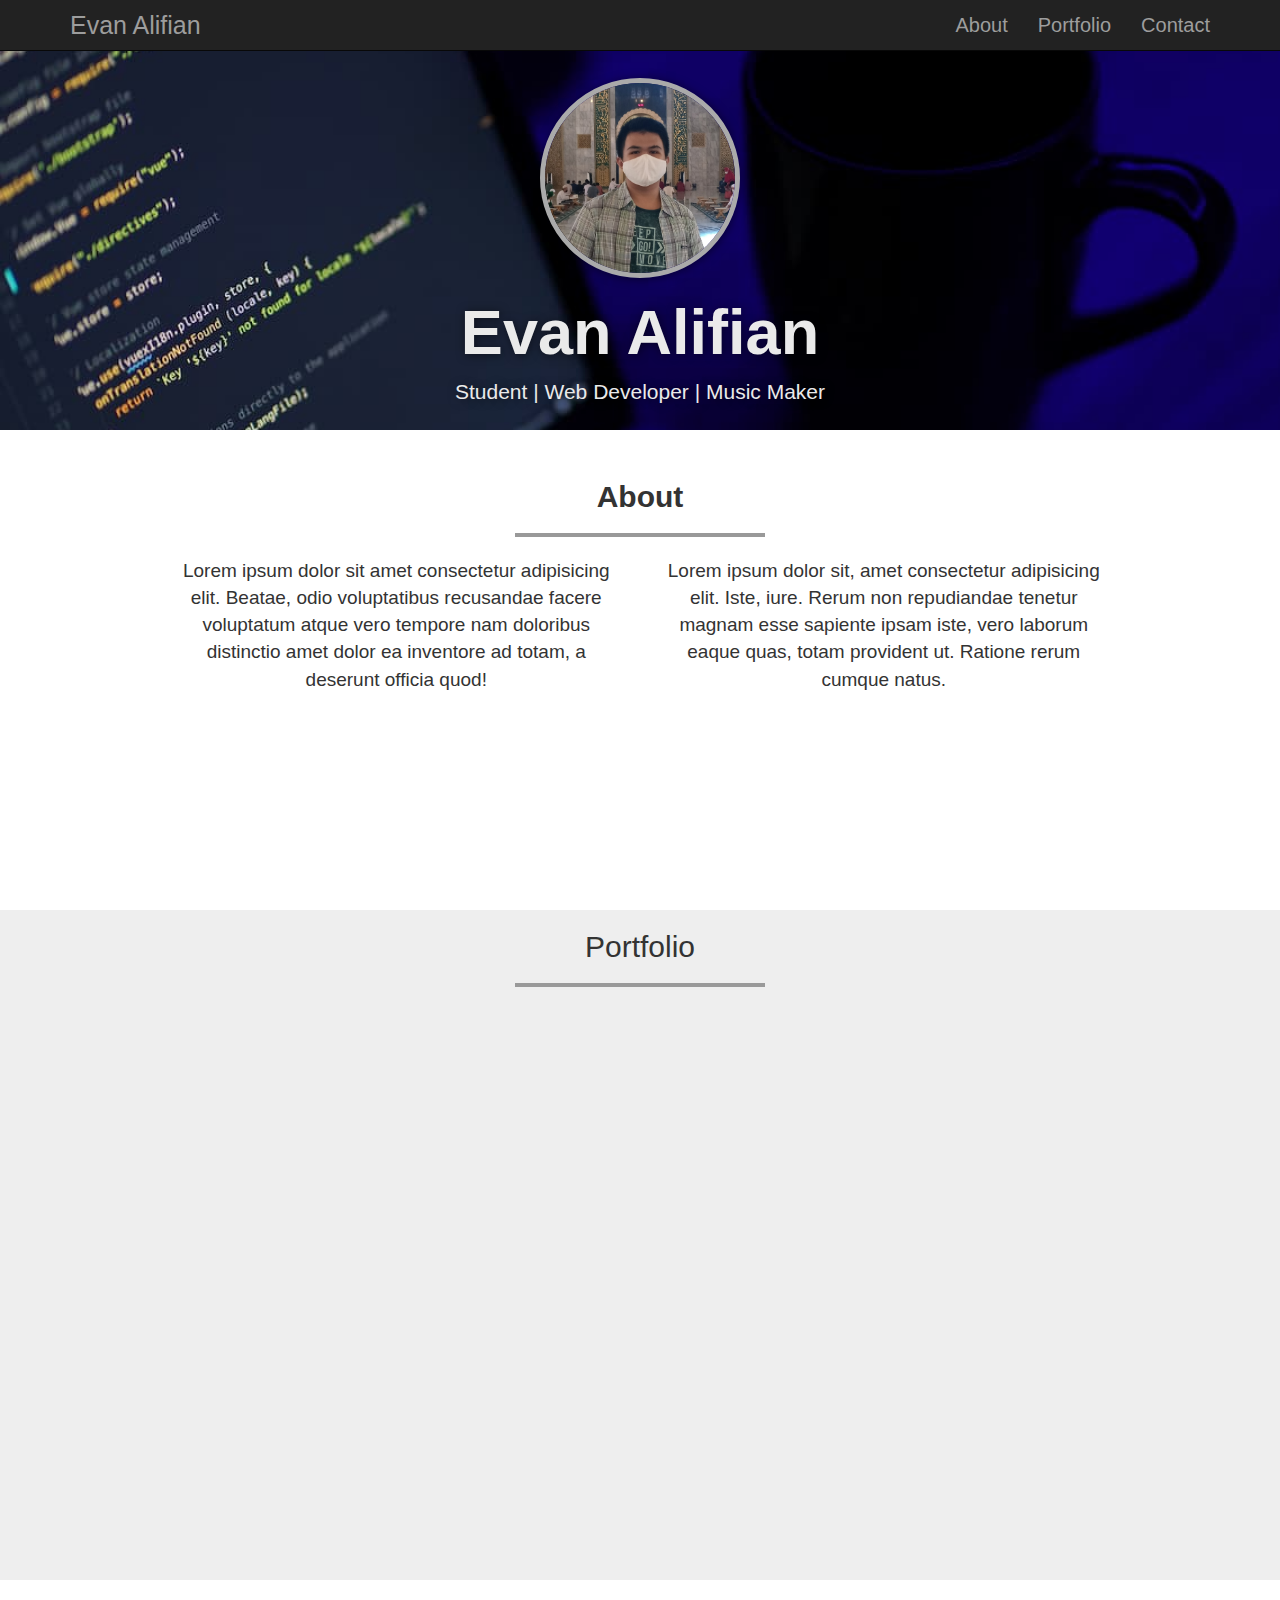
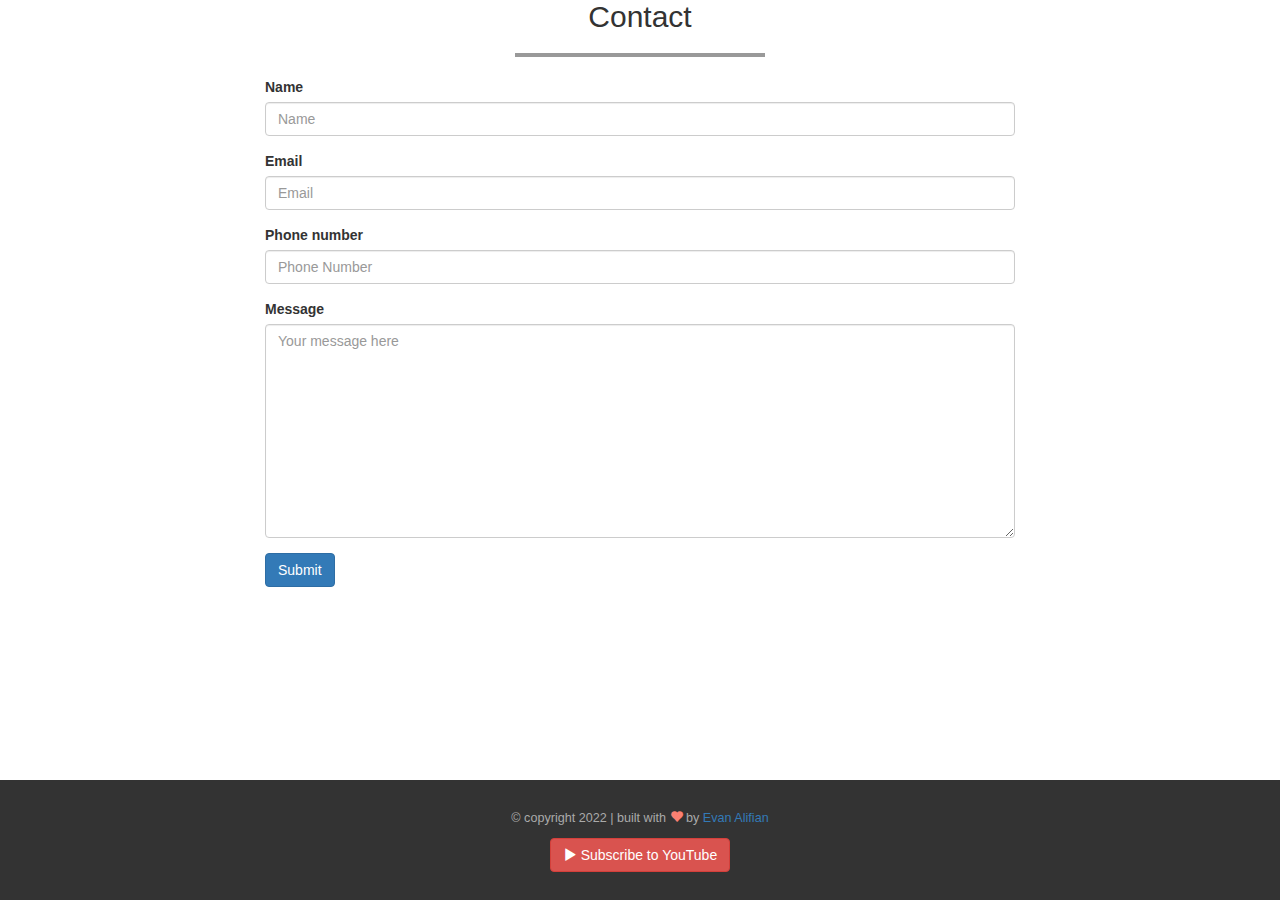
<file: index.html>
<!Doctype html>
<html lang="en" id="home">
  <head>
    <meta charset="utf-8">
    <meta http-equiv="X-UA-Compatible" content="IE=edge">
    <meta name="viewport" content="width=device-width, initial-scale=1">
    <!-- The above 3 meta tags *must* come first in the head; any other head content must come *after* these tags -->
    <title>My Portfolio</title>

    <!-- Bootstrap -->
    <link rel="stylesheet" href="css/bootstrap.min.css">
    <link rel="stylesheet" href="css/style.css">

    <!-- HTML5 shim and Respond.js for IE8 support of HTML5 elements and media queries -->
    <!-- WARNING: Respond.js doesn't work if you view the page via file:// -->
    <!--[if lt IE 9]>
      <script src="https://cdn.jsdelivr.net/npm/html5shiv@3.7.3/dist/html5shiv.min.js"></script>
      <script src="https://cdn.jsdelivr.net/npm/respond.js@1.4.2/dest/respond.min.js"></script>
    <![endif]-->
  </head>
  <body>
    <!-- navbar -->
    <nav class="navbar navbar-inverse navbar-fixed-top">
      <div class="container">
        <div class="navbar-header">
          <button type="button" class="navbar-toggle collapsed" data-toggle="collapse" data-target="#bs-example-navbar-collapse-1" aria-expanded="false">
            <span class="sr-only">Toggle navigation</span>
            <span class="icon-bar"></span>
            <span class="icon-bar"></span>
            <span class="icon-bar"></span>
          </button>
          <a href="#home" class="navbar-brand page-scroll">Evan Alifian</a>
        </div>
        <div class="collapse navbar-collapse" id="bs-example-navbar-collapse-1">
          <ul class="nav navbar-nav navbar-right">
            <li><a href="#about" class="page-scroll">About</a></li>
            <li><a href="#portfolio" class="page-scroll">Portfolio</a></li>
            <li><a href="#contact" class="page-scroll">Contact</a></li>
          </ul>
        </div>
      </div>
    </nav>
    <!-- akhir navbar -->


    <!-- jumbotron -->
    <div class="jumbotron text-center">
      <img src="media/me.jpg" alt="profile picture" title="Evan Alifian" class="img-circle">
      <h1>Evan Alifian</h1>
      <p>Student | Web Developer | Music Maker</p>
    </div>
    <!-- akhir jumbotron -->


    <!-- about -->
    <section class="about" id="about">
      <div class="container">
        <div class="row">
          <div class="col-sm-12">
            <h2 class="text-center">About</h2>
            <hr>
          </div>
        </div>
        <div class="row text-center">
          <div class="col-sm-5 col-sm-offset-1">
            <p class="pKiri">Lorem ipsum dolor sit amet consectetur adipisicing elit. Beatae, odio voluptatibus recusandae facere voluptatum atque vero tempore nam doloribus distinctio amet dolor ea inventore ad totam, a deserunt officia quod!</p>
          </div>
          <div class="col-sm-5">
            <p class="pKanan">Lorem ipsum dolor sit, amet consectetur adipisicing elit. Iste, iure. Rerum non repudiandae tenetur magnam esse sapiente ipsam iste, vero laborum eaque quas, totam provident ut. Ratione rerum cumque natus.</p>
          </div>
        </div>
      </div>
    </section>
    <!-- akhir about -->


    <!-- portfolio -->
    <section class="portfolio" id="portfolio">
      <div class="container">
        <div class="row">
          <div class="col-sm-12 text-center">
            <h2>Portfolio</h2>
            <hr>
          </div>
        </div>
        <div class="row">
          <div class="col-sm-4">
            <a href="" class="thumbnail">
              <img src="media/1.jpg" alt="" width="600">
            </a>
          </div>
          <div class="col-sm-4">
            <a href="" class="thumbnail">
              <img src="media/2.jpg" alt="" width="600">
            </a>
          </div>
          <div class="col-sm-4">
            <a href="" class="thumbnail">
              <img src="media/3.jpg" alt="" width="600">
            </a>
          </div>
          <div class="col-sm-4">
            <a href="" class="thumbnail">
              <img src="media/4.jpg" alt="" width="600">
            </a>
          </div>
          <div class="col-sm-4">
            <a href="" class="thumbnail">
              <img src="media/5.jpg" alt="" width="600">
            </a>
          </div>
          <div class="col-sm-4">
            <a href="" class="thumbnail">
              <img src="media/6.jpg" alt="" width="600">
            </a>
          </div>
        </div>
      </div>
    </section>
    <!-- akhir portfolio -->


    <!-- contact -->
    <section class="contact" id="contact">
      <div class="container">
        <div class="row">
          <div class="col-sm-12 text-center">
            <h2>Contact</h2>
            <hr>
          </div>
        </div>
        <div class="row">
          <div class="col-sm-8 col-sm-offset-2">
            <form action="">
              <div class="form-group">
                <label for="name">Name</label>
                <input type="text" name="" id="name" class="form-control" placeholder="Name">
              </div>
              <div class="form-group">
                <label for="email">Email</label>
                <input type="email" name="" id="email" class="form-control" placeholder="Email">
              </div>
              <div class="form-group">
                <label for="telp">Phone number</label>
                <input type="tel" name="" id="telp" class="form-control" placeholder="Phone Number">
              </div>
              <div class="form-group">
                <label for="message">Message</label>
                <textarea name="" id="message" class="form-control" rows="10" placeholder="Your message here"></textarea>
              </div>
              <button type="submit" class="btn btn-primary">Submit</button>
            </form>
          </div>
        </div>
      </div>
    </section>
    <!-- akhir contact -->


    <!-- footer -->
    <footer>
      <div class="container text-center">
        <div class="row">
          <div class="col-sm-12">
            <p>&copy; copyright 2022 | built with <i class="glyphicon glyphicon-heart"></i> by <a href="https://www.instagram.com/evanalifian/" target="_blank">Evan Alifian</a></p>
          </div>
        </div>
        <div class="row">
          <div class="col-sm-12">
            <a href="https://youtube.com/channel/UCoEG4U-fI8iu8b8YyyTf1Ig" target="_blank" class="btn btn-danger"><i class="glyphicon glyphicon-play"></i> Subscribe to YouTube</a>
          </div>
        </div>
      </div>
    </footer>
    <!-- akhir footer -->



    <!-- jQuery (necessary for Bootstrap's JavaScript plugins) -->
    <script src="js/jquery-3.6.0.min.js"></script>
    <script src="js/jquery.easing.1.3.js"></script>
    <!-- Include all compiled plugins (below), or include individual files as needed -->
    <script src="js/bootstrap.min.js"></script>
    <script src="js/script.js"></script>
  </body>
</html>
</file>
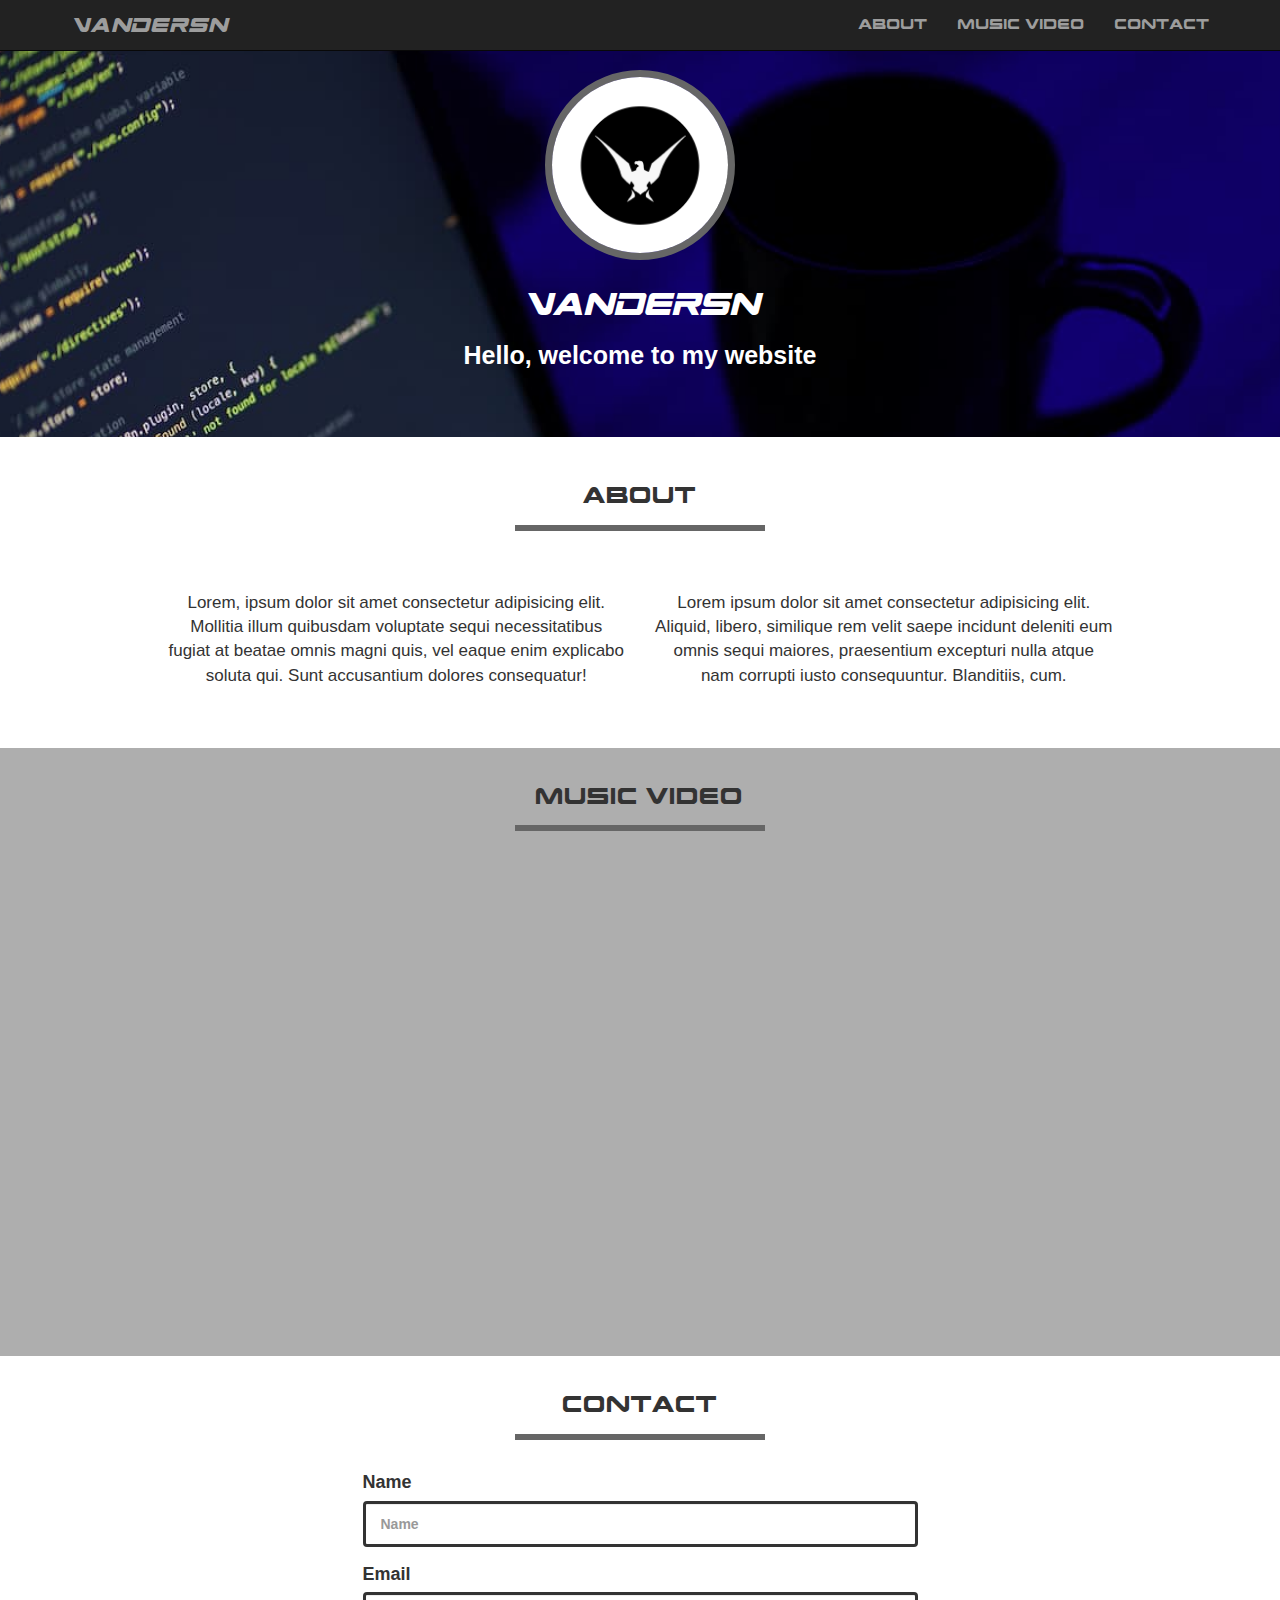
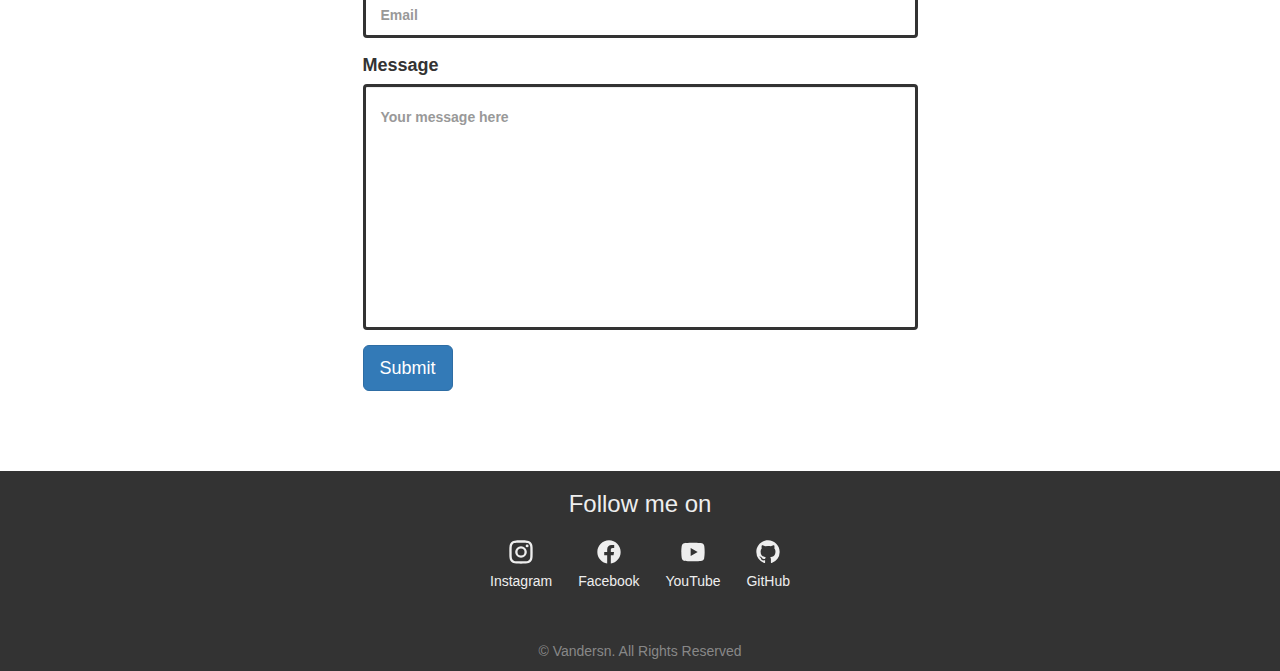
<file: Project with Bootstrap 3/index.html>
<!DOCTYPE html>
<html lang="en" id="home">
<head>
  <meta charset="UTF-8">
  <meta http-equiv="X-UA-Compatible" content="IE=edge">
  <meta name="viewport" content="width=device-width, initial-scale=1.0">
  <title>My First Project</title>

  <!-- Style Sheet -->
  <link rel="stylesheet" href="../css/bootstrap.min.css">
  <link rel="stylesheet" href="style.css">
</head>
<body>
  <!-- navbar -->
  <nav class="navbar navbar-inverse navbar-fixed-top">
    <div class="container">
      <div class="navbar-header">
        <button type="button" class="navbar-toggle collapsed" data-toggle="collapse" data-target="#bs-example-navbar-collapse-1" aria-expanded="false">
          <span class="sr-only">Toggle navigation</span>
          <span class="icon-bar"></span>
          <span class="icon-bar"></span>
          <span class="icon-bar"></span>
        </button>
        <a href="#home" class="navbar-brand page-scroll">Vandersn</a>
      </div>
      <div class="collapse navbar-collapse" id="bs-example-navbar-collapse-1">
        <ul class="nav navbar-nav navbar-right">
          <li><a href="#about" class="page-scroll">About</a></li>
          <li><a href="#music" class="page-scroll">Music Video</a></li>
          <li><a href="#contact" class="page-scroll">Contact</a></li>
        </ul>
      </div>
    </div>
  </nav>
  <!-- akhir navbar -->


  <!-- jumbotron -->
  <div class="jumbotron text-center">
    <div class="container">
      <img src="../media/Logo.jpg" alt="Vandersn logo" title="Vandersn" width="190" class="img-circle">
      <h1>Vandersn</h1>
      <p>Hello, welcome to my website</p>
    </div>
  </div>
  <!-- akhir jumbotron -->


  <!-- about -->
  <section class="about" id="about">
    <div class="container">
      <div class="row first">
        <div class="col-sm-12 text-center">
          <h2>About</h2>
          <hr>
        </div>
      </div>
      <div class="row second text-center">
        <div class="col-sm-5 col-sm-offset-1">
          <p class="pKiri">Lorem, ipsum dolor sit amet consectetur adipisicing elit. Mollitia illum quibusdam voluptate sequi necessitatibus fugiat at beatae omnis magni quis, vel eaque enim explicabo soluta qui. Sunt accusantium dolores consequatur!</p>
        </div>
        <div class="col-sm-5">
          <p class="pKanan">Lorem ipsum dolor sit amet consectetur adipisicing elit. Aliquid, libero, similique rem velit saepe incidunt deleniti eum omnis sequi maiores, praesentium excepturi nulla atque nam corrupti iusto consequuntur. Blanditiis, cum.</p>
        </div>
      </div>
    </div>
  </section>
  <!-- akhir about -->


  <!-- Music Video -->
  <section class="music" id="music">
    <div class="container">
      <div class="row">
        <div class="col-sm-12 text-center">
          <h2>Music Video</h2>
          <hr>
        </div>
      </div>
      <div class="row">
        <div class="col-sm-4">
          <div class="iframe-container">
            <iframe src="https://www.youtube.com/embed/yWgvRtMRU0k" title="YouTube video player" frameborder="0" allow="accelerometer; autoplay; clipboard-write; encrypted-media; gyroscope; picture-in-picture" allowfullscreen></iframe>
          </div>
        </div>
        <div class="col-sm-4">
          <div class="iframe-container">
            <iframe src="https://www.youtube.com/embed/EpiuBInxP0k" title="YouTube video player" frameborder="0" allow="accelerometer; autoplay; clipboard-write; encrypted-media; gyroscope; picture-in-picture" allowfullscreen></iframe>
          </div>
        </div>
        <div class="col-sm-4">
          <div class="iframe-container">
            <iframe src="https://www.youtube.com/embed/rIVz4Hbpp_A" title="YouTube video player" frameborder="0" allow="accelerometer; autoplay; clipboard-write; encrypted-media; gyroscope; picture-in-picture" allowfullscreen></iframe>
          </div>
        </div>
        <div class="col-sm-4">
          <div class="iframe-container">
            <iframe src="https://www.youtube.com/embed/qYU0S3rGFFw" title="YouTube video player" frameborder="0" allow="accelerometer; autoplay; clipboard-write; encrypted-media; gyroscope; picture-in-picture" allowfullscreen></iframe>
          </div>
        </div>
        <div class="col-sm-4">
          <div class="iframe-container">
            <iframe src="https://www.youtube.com/embed/mzVG4xbXPUU" title="YouTube video player" frameborder="0" allow="accelerometer; autoplay; clipboard-write; encrypted-media; gyroscope; picture-in-picture" allowfullscreen></iframe>
          </div>
        </div>
        <div class="col-sm-4">
          <div class="iframe-container">
            <iframe src="https://www.youtube.com/embed/PWmTltZDUgE" title="YouTube video player" frameborder="0" allow="accelerometer; autoplay; clipboard-write; encrypted-media; gyroscope; picture-in-picture" allowfullscreen></iframe>
          </div>
        </div>
      </div>
    </div>
  </section>
  <!-- akhir Music Video -->


  <!-- contact -->
  <section class="contact" id="contact">
    <div class="container">
      <div class="row">
        <div class="col-sm-12 text-center">
          <h2>Contact</h2>
          <hr>
        </div>
      </div>
      <div class="row">
        <div class="col-sm-6 col-sm-offset-3">
          <form action="">
            <div class="form-group">
              <label for="name">Name</label>
              <input type="text" name="" id="name" class="form-control" placeholder="Name">
            </div>
            <div class="form-group">
              <label for="email">Email</label>
              <input type="email" name="" id="email" class="form-control" placeholder="Email">
            </div>
            <div class="form-group">
              <label for="message">Message</label>
              <textarea name="" id="message" class="form-control" rows="10" placeholder="Your message here"></textarea>
            </div>
            <button type="submit" class="btn btn-primary btn-lg">Submit</button>
          </form>
        </div>
      </div>
    </div>
  </section>
  <!-- akhir contact -->


  <!-- footer -->
  <footer>
    <div class="container">
      <div class="row">
        <div class="col-sm-12 text-center">
          <h3>Follow me on</h3>
          <ul>
            <li>
              <a href="" target="_blank"><svg xmlns="http://www.w3.org/2000/svg" viewBox="0 0 24 24" width="28" height="28"><path fill="none" d="M0 0h24v24H0z"/><path d="M12 9a3 3 0 1 0 0 6 3 3 0 0 0 0-6zm0-2a5 5 0 1 1 0 10 5 5 0 0 1 0-10zm6.5-.25a1.25 1.25 0 0 1-2.5 0 1.25 1.25 0 0 1 2.5 0zM12 4c-2.474 0-2.878.007-4.029.058-.784.037-1.31.142-1.798.332-.434.168-.747.369-1.08.703a2.89 2.89 0 0 0-.704 1.08c-.19.49-.295 1.015-.331 1.798C4.006 9.075 4 9.461 4 12c0 2.474.007 2.878.058 4.029.037.783.142 1.31.331 1.797.17.435.37.748.702 1.08.337.336.65.537 1.08.703.494.191 1.02.297 1.8.333C9.075 19.994 9.461 20 12 20c2.474 0 2.878-.007 4.029-.058.782-.037 1.309-.142 1.797-.331.433-.169.748-.37 1.08-.702.337-.337.538-.65.704-1.08.19-.493.296-1.02.332-1.8.052-1.104.058-1.49.058-4.029 0-2.474-.007-2.878-.058-4.029-.037-.782-.142-1.31-.332-1.798a2.911 2.911 0 0 0-.703-1.08 2.884 2.884 0 0 0-1.08-.704c-.49-.19-1.016-.295-1.798-.331C14.925 4.006 14.539 4 12 4zm0-2c2.717 0 3.056.01 4.122.06 1.065.05 1.79.217 2.428.465.66.254 1.216.598 1.772 1.153a4.908 4.908 0 0 1 1.153 1.772c.247.637.415 1.363.465 2.428.047 1.066.06 1.405.06 4.122 0 2.717-.01 3.056-.06 4.122-.05 1.065-.218 1.79-.465 2.428a4.883 4.883 0 0 1-1.153 1.772 4.915 4.915 0 0 1-1.772 1.153c-.637.247-1.363.415-2.428.465-1.066.047-1.405.06-4.122.06-2.717 0-3.056-.01-4.122-.06-1.065-.05-1.79-.218-2.428-.465a4.89 4.89 0 0 1-1.772-1.153 4.904 4.904 0 0 1-1.153-1.772c-.248-.637-.415-1.363-.465-2.428C2.013 15.056 2 14.717 2 12c0-2.717.01-3.056.06-4.122.05-1.066.217-1.79.465-2.428a4.88 4.88 0 0 1 1.153-1.772A4.897 4.897 0 0 1 5.45 2.525c.638-.248 1.362-.415 2.428-.465C8.944 2.013 9.283 2 12 2z"/></svg><p>Instagram</p></a>
            </li>
            <li>
              <a href="" target="_blank"><svg xmlns="http://www.w3.org/2000/svg" viewBox="0 0 24 24" width="28" height="28"><path fill="none" d="M0 0h24v24H0z"/><path d="M12 2C6.477 2 2 6.477 2 12c0 4.991 3.657 9.128 8.438 9.879V14.89h-2.54V12h2.54V9.797c0-2.506 1.492-3.89 3.777-3.89 1.094 0 2.238.195 2.238.195v2.46h-1.26c-1.243 0-1.63.771-1.63 1.562V12h2.773l-.443 2.89h-2.33v6.989C18.343 21.129 22 16.99 22 12c0-5.523-4.477-10-10-10z"/></svg><p>Facebook</p></a>
            </li>
            <li>
              <a href="" target="_blank"><svg xmlns="http://www.w3.org/2000/svg" viewBox="0 0 24 24" width="28" height="28"><path fill="none" d="M0 0h24v24H0z"/><path d="M21.543 6.498C22 8.28 22 12 22 12s0 3.72-.457 5.502c-.254.985-.997 1.76-1.938 2.022C17.896 20 12 20 12 20s-5.893 0-7.605-.476c-.945-.266-1.687-1.04-1.938-2.022C2 15.72 2 12 2 12s0-3.72.457-5.502c.254-.985.997-1.76 1.938-2.022C6.107 4 12 4 12 4s5.896 0 7.605.476c.945.266 1.687 1.04 1.938 2.022zM10 15.5l6-3.5-6-3.5v7z"/></svg><p>YouTube</p></a>
            </li>
            <li>
              <a href="" target="_blank"><svg xmlns="http://www.w3.org/2000/svg" viewBox="0 0 24 24" width="28" height="28"><path fill="none" d="M0 0h24v24H0z"/><path d="M12 2C6.475 2 2 6.475 2 12a9.994 9.994 0 0 0 6.838 9.488c.5.087.687-.213.687-.476 0-.237-.013-1.024-.013-1.862-2.512.463-3.162-.612-3.362-1.175-.113-.288-.6-1.175-1.025-1.413-.35-.187-.85-.65-.013-.662.788-.013 1.35.725 1.538 1.025.9 1.512 2.338 1.087 2.912.825.088-.65.35-1.087.638-1.337-2.225-.25-4.55-1.113-4.55-4.938 0-1.088.387-1.987 1.025-2.688-.1-.25-.45-1.275.1-2.65 0 0 .837-.262 2.75 1.026a9.28 9.28 0 0 1 2.5-.338c.85 0 1.7.112 2.5.337 1.912-1.3 2.75-1.024 2.75-1.024.55 1.375.2 2.4.1 2.65.637.7 1.025 1.587 1.025 2.687 0 3.838-2.337 4.688-4.562 4.938.362.312.675.912.675 1.85 0 1.337-.013 2.412-.013 2.75 0 .262.188.574.688.474A10.016 10.016 0 0 0 22 12c0-5.525-4.475-10-10-10z"/></svg><p>GitHub</p></a>
            </li>
          </ul>
          <p class="copyright">&copy; Vandersn. All Rights Reserved </p>
        </div>
      </div>
    </div>
  </footer>
  <!-- akhir footer -->




  <!-- JQuery -->
  <script src="../js/jquery-3.6.0.min.js"></script>
  <script src="../js/jquery.easing.1.3.js"></script>

  <!-- JavaScript -->
  <script src="../js/bootstrap.min.js"></script>
  <script src="script.js"></script>
</body>
</html>
</file>
<file: css/style.css>
html {
  position: relative;
}

body {
  margin-top: 30px;
  margin-bottom: 120px;
}

hr {
  width: 250px;
  border-top: 4px solid #999;
}


/* navbar */
.navbar .navbar-brand {
  font-size: 25px;
}

.navbar ul li {
  font-size: 20px;
}
/* akhir navbar */


/* jumbotron */
.jumbotron {
  height: 400px;
  background-image: url('../media/bg\ 6.jpg');
  background-attachment: fixed;
  background-repeat: no-repeat;
  background-size: cover;
  background-position: 0 -100px;
  color: #eaeaea;
  overflow: hidden;
}

.jumbotron img {
  width: 200px;
  border: 5px solid #aaa;
  box-shadow: 1px 1px 10px rgba(0, 0, 0, 0.5);
}

.jumbotron h1 {
  font-weight: bold;
}

.jumbotron h1, .jumbotron p {
  text-shadow: 1px 1px 10px rgba(0, 0, 0, 0.5);
}
/* akhit jumbotron */


/* about */
.about {
  height: 450px;
}

.about h2 {
  font-weight: bold;
}

.about p {
  font-size: 19px;
}

.pKiri, .pKanan {
  opacity: 0;
  transform: translate(-50px, 0) rotate(15deg);
  transition: 1s;
}

.pKanan {
  transform: translate(50px, 0) rotate(-15deg);
}

.pKiri.pMuncul, .pKanan.pMuncul {
  opacity: 1;
  transform: translate(0, 0);
}
/* akhir about */


/* portfolio */
.portfolio {
  background-color: #eee;
}

.portfolio .thumbnail {
  opacity: 0;
  transition: .5s;
  transform: translate(0, -40px);
}

.portfolio .thumbnail.muncul {
  opacity: 1;
  transform: translate(0, 0);
}
/* akhir portfolio */


/* contact */
.contact {
  min-height: 800px;
}
/* akhir contact */


/* footer */
footer {
  position: absolute;
  bottom: 0;
  background-color: #333;
  width: 100%;
  height: 120px;
  padding-top: 30px;
}

footer p {
  color: #aaa;
  font-size: 0.9em;
}

footer p i {
  color: salmon;
}
/* akhir footer */
</file>
<file: Project with Bootstrap 3/style.css>
/* Defau;t */
* {
  margin: 0;
  padding: 0;
}

@font-face {
  font-family: 'sranger';
  src: url('../fonts/spaceranger.ttf') format('truetype');
}

@font-face {
  font-family: 'fearth';
  src: url('../fonts/FutureEarth.ttf') format('truetype');
}

hr {
  width: 250px;
  border-top: 6px solid #666;
  margin: 20px auto 30px;
}




/* navbar */
.navbar .navbar-brand {
  font-family: 'sranger';
  font-weight: lighter;
  font-size: 2em;
  letter-spacing: .8px;
  font-style: italic;
}

.navbar ul li {
  font-size: .7em;
  font-weight: lighter;
  font-family: 'fearth';
}
/* akhir navbar */



/* jumbotron */
.jumbotron {
  box-sizing: border-box;
  padding-top: 7rem;
  overflow: hidden;
  background-image: url('../media/bg\ 6.jpg');
  background-attachment: fixed;
  background-repeat: no-repeat;
  background-size: cover;
  background-position: center;
  color: #fff;
  cursor: default;
}

.jumbotron img {
  border: 7px solid #666;
}

.jumbotron h1 {
  font-family: 'sranger';
  font-size: 4.4rem;
  font-style: italic;
}

.jumbotron p {
  font-size: 25px;
  font-weight: 550;
}
/* akhir jumbotron */



/* about */
.about {
  box-sizing: border-box;
  padding-bottom: 50px;
  cursor: default;
}

.about h2 {
  font-family: 'fearth';
  font-size: 1.6rem;
}

.about .second {
  margin-top: 30px;
}

.about p {
  font-size: 17px;
}

.about .pKiri, .pKanan {
  opacity: 0;
  transform: translate(-50px, 0) rotate(15deg);
  transition: 1s;
}

.about .pKanan {
  transform: translate(50px, 0) rotate(-15deg);
}

.about .pKiri.pMuncul, .about .pKanan.pMuncul {
  opacity: 1;
  transform: translate(0, 0);
}
/* akhir about */



/* music video */
.music {
  background-color: #aeaeae;
  box-sizing: border-box;
  padding: 20px 0 50px;
  cursor: default;
}

.music h2 {
  font-family: 'fearth';
  font-size: 1.6rem;
}

.music .iframe-container {
  position: relative;
  width: 100%;
  padding-bottom: 56.25%;
  height: 0;
  margin-bottom: 20px;
  opacity: 0;
  transition: .5s;
  transform: translate(0, -40px);
}

.music .iframe-container.muncul {
  opacity: 1;
  transform: translate(0, 0);
}

.music .iframe-container iframe {
  position: absolute;
  top: 0;
  left: 0;
  width: 100%;
  height: 100%;
  border-radius: 10px;
}
/* akhir music video */



/* contact */
.contact {
  box-sizing: border-box;
  padding: 20px 0 80px;
  cursor: default;
}

.contact h2 {
  font-family: 'fearth';
  font-size: 1.6rem;
}

.contact label {
  font-size: 18px;
}

.contact input, .contact textarea {
  border: 3px solid #333;
  box-sizing: border-box;
  padding: 20px 15px;
  font-weight: 550;
}

.contact textarea {
  resize: none;
}
/* akhir contact */



/* footer */
footer {
  background-color: #333;
  color: #eee;
  cursor: default;
}

footer ul {
  width: 300px;
  margin: 20px auto 40px;
  list-style: none;
  display: flex;
  justify-content: space-between;
}

footer ul li a {
  color: #eee;
}

footer ul li a svg {
  fill: #eee;
}

footer ul li a:hover, footer ul li a:hover svg{
  color: #999;
  text-decoration: none;
  fill: #999;
}

footer .copyright {
  color: rgb(136, 136, 136);
}
/* akhir footer */
</file>
